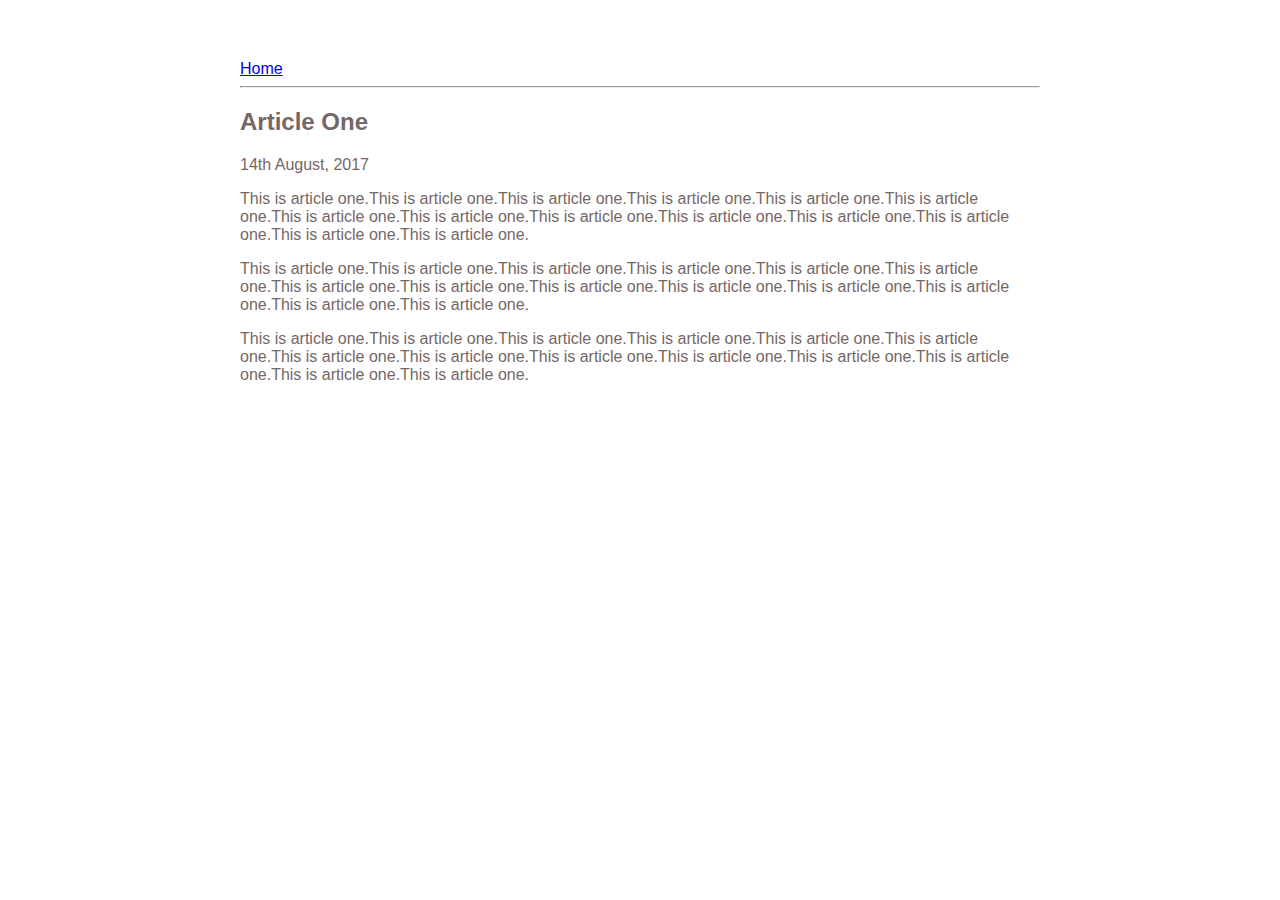
<file: ui/Article-one.html>
<html>
    <head>
        <title>
            Article-one
        </title>
         <link href="/ui/style.css" rel="stylesheet" />
    </head>
    <body>
        <div class="container">
            <div>
                <a href="/">Home</a>
            </div>
            <hr/>
            <div>
                <h2>
                    Article One
                </h2>
            </div>
            <div>
                <p>
                    14th August, 2017
                </p>
            </div>
            <div>
                <p>
                    This is article one.This is article one.This is article one.This is article one.This is article one.This is article one.This is article one.This is article one.This is article one.This is article one.This is article one.This is article one.This is article one.This is article one.
                </p>
                <p>
                    This is article one.This is article one.This is article one.This is article one.This is article one.This is article one.This is article one.This is article one.This is article one.This is article one.This is article one.This is article one.This is article one.This is article one.
                </p>
                <p>
                    This is article one.This is article one.This is article one.This is article one.This is article one.This is article one.This is article one.This is article one.This is article one.This is article one.This is article one.This is article one.This is article one.This is article one.
                </p>
            </div>
        </div>
    </body>
</html>
</file>
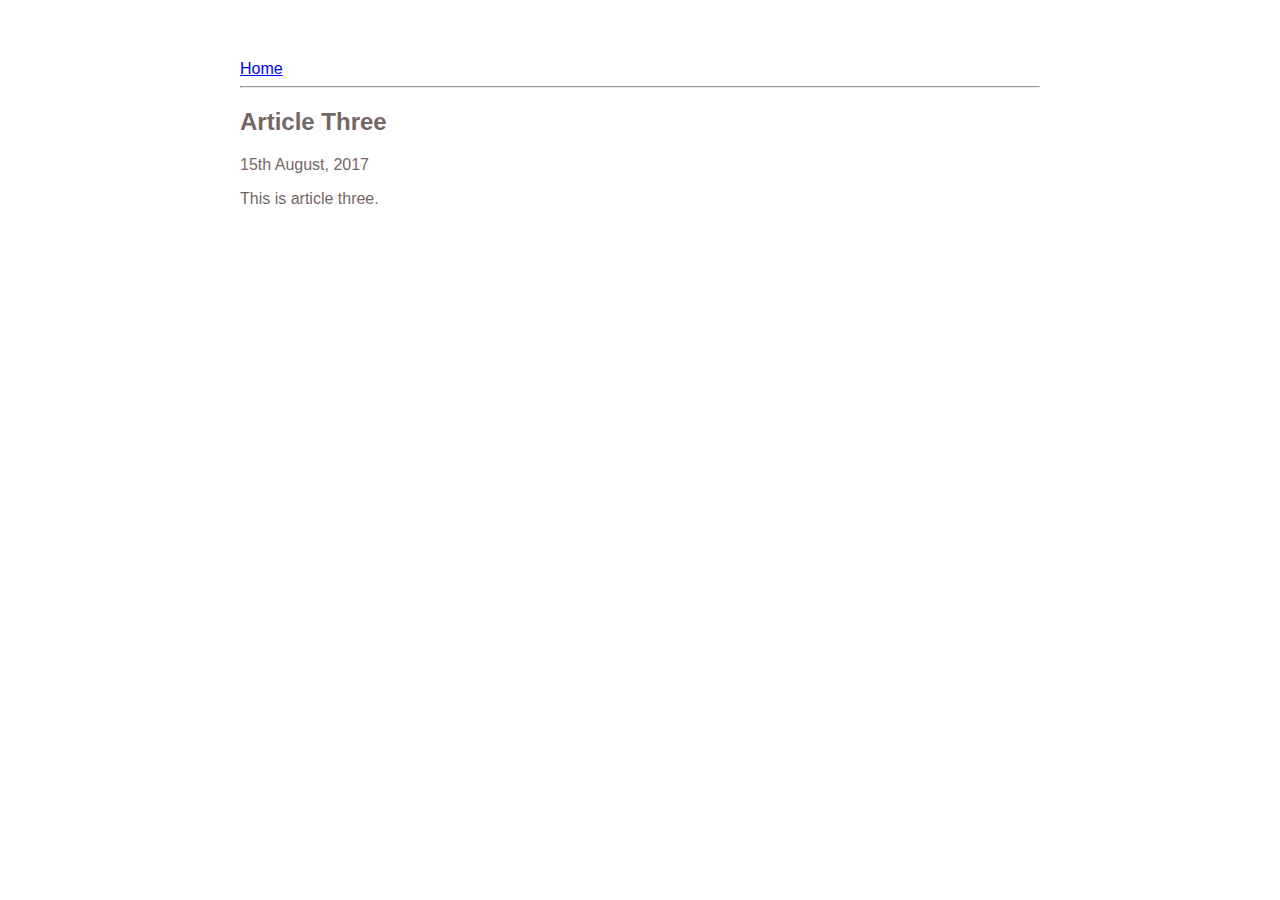
<file: ui/article-three.html>
<html>
     <head>
        <title>
            Article-one
        </title>
         <link href="/ui/style.css" rel="stylesheet" />
    </head>
    <body>
        <div class="container">
        <a href="/">Home</a>
        <hr/>
        <div>
            <h2>Article Three</h2>
        </div>
        <div>
        <p>
            15th August, 2017
        </p>
        </div>
        <div>
        <p>
            This is article three.
        </p>
        </div>
        </div>
    </body>
</html>
</file>
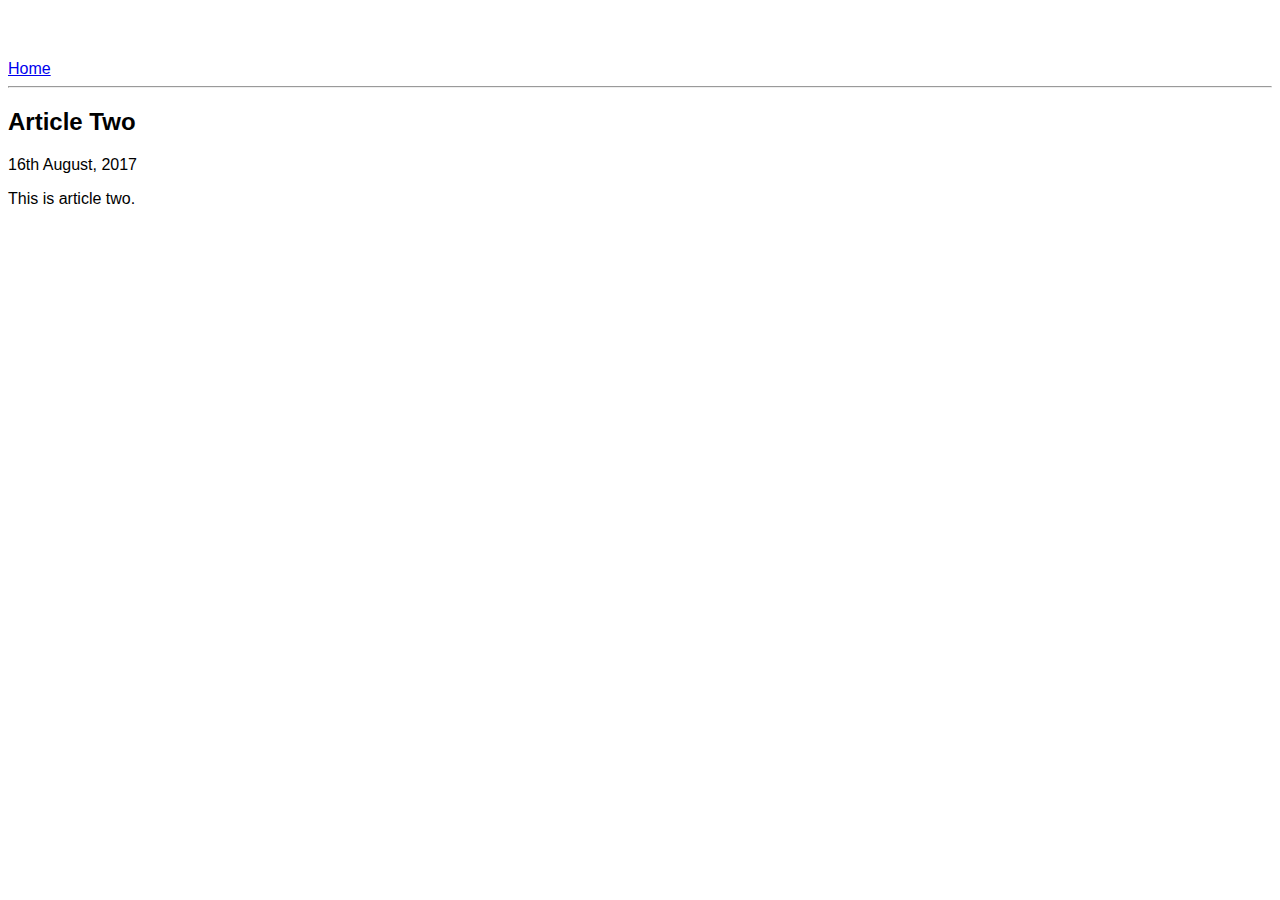
<file: ui/article-two.html>
<html>
     <head>
        <title>
            Article-two
        </title>
         <link href="/ui/style.css" rel="stylesheet" />
    </head>
    <body>
        <div class="conatiner">
        <a href="/">Home</a>
        <hr/>
        <div>
            <h2> Article Two</h2>
        </div>
        <div>
        <p>
            16th August, 2017
        </p>
        </div>
        <div>
        <p>
            This is article two.
        </p>
        </div>
        </div>
    </body>
</html>
</file>
<file: ui/style.css>
body {
    font-family: sans-serif;
    margin-top: 60px;
}

.center {
    text-align: center;
}

.text-big {
    font-size: 300%;
}

.bold {
    font-weight: bold;
    color: blue;
}

.img-medium {
    height: 200px;
}

.container {
    max-width: 800px;
    margin: 0 auto;
    color: #756765;
    font-family: sans-serif;
    padding-left: 20px;
    padding-right: 20px;
}
</file>
